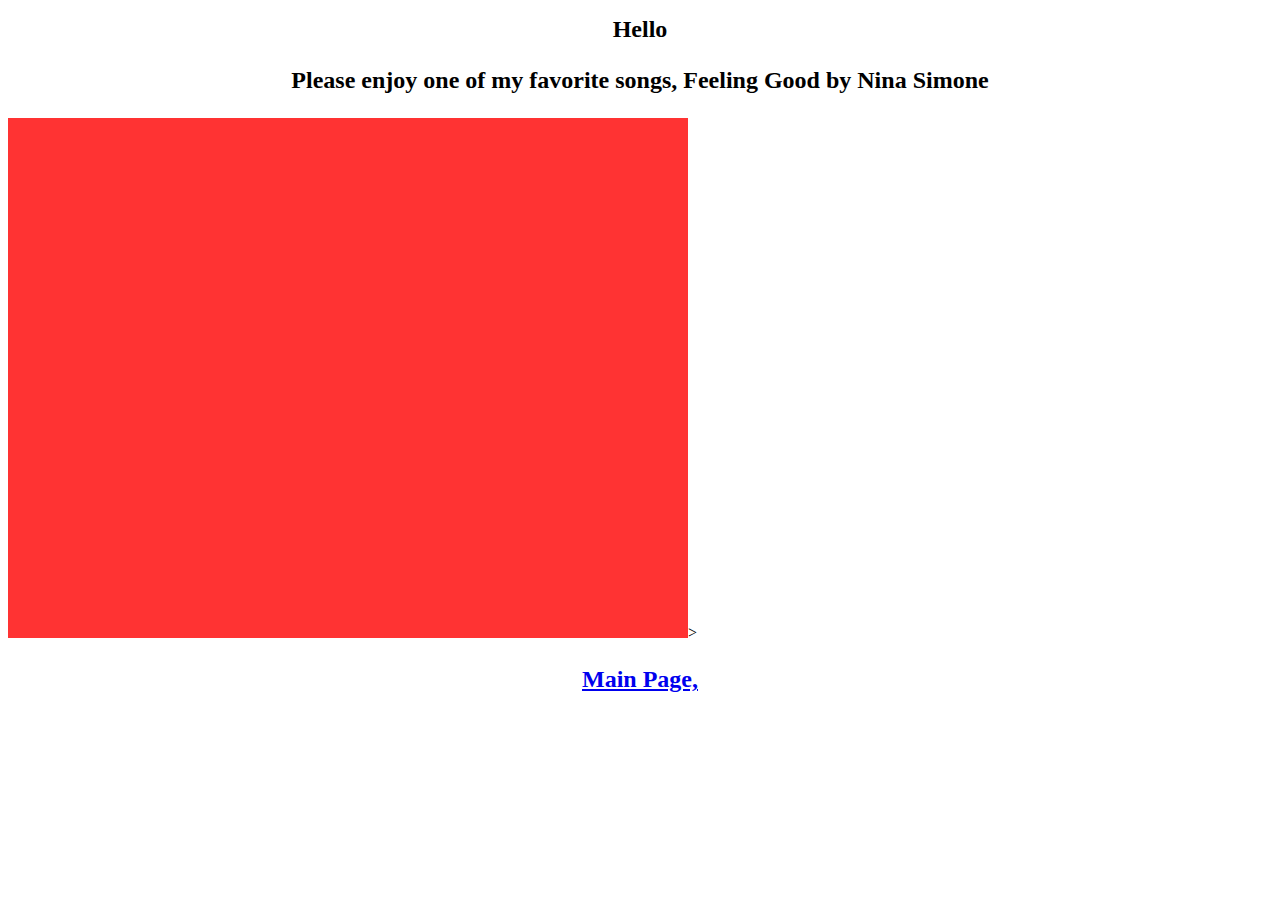
<file: pages/favoritesong.html>
<!DOCTYPE html>
<html>
  <head>
    <title> favoritesong </title>
    <style type="text/css">
    h1{
      font-size: 18pt;
      text-align: center;
    }
    h3{
      font-size: 18pt;
      text-align:center;
    }
    iframe{
      padding: 20px;
      background-color:#ff3333;
    }
    </style>
  </head>
  <body>
    <h1>Hello</h1>
    <h3>Please enjoy one of my favorite songs, Feeling Good by Nina Simone</h3>
    <iframe src="https://player.vimeo.com/video/523208419?h=51d995ae48" width="640" height="480" frameborder="0" allow="autoplay; fullscreen; picture-in-picture" allowfullscreen></iframe>>
    <h3><a href="C:\Users\tbayi\OneDrive\Desktop\Prework Website\index.html"> Main Page,</a></h3>
  </body>
</html>
</file>
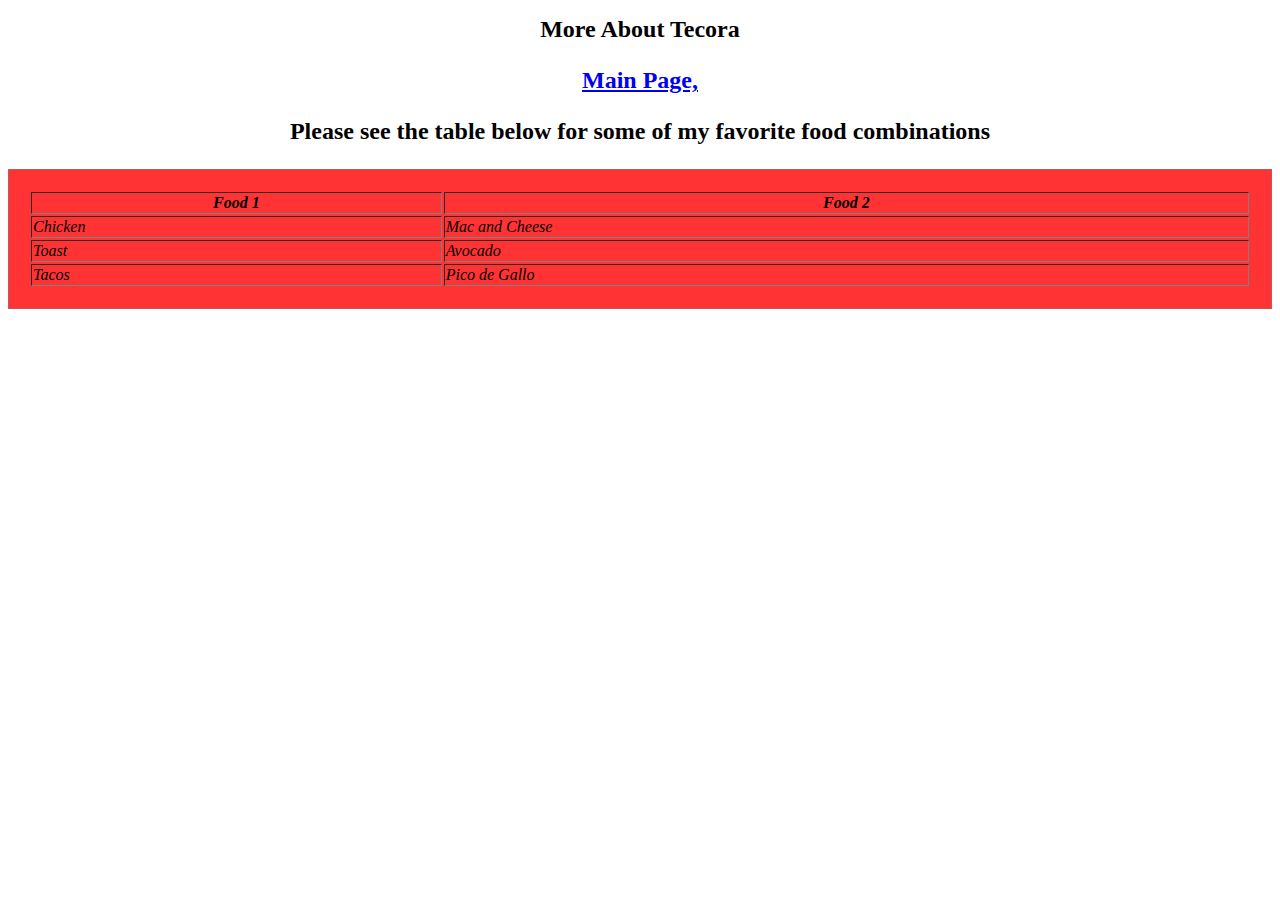
<file: pages/stories.html>
<!DOCTYPE html>
<html>
  <head>
    <title>stories</title>
    <style type="text/css">
    h1{
      font-size: 18pt;
      text-align: center;
    }
    h3{
      font-size: 18pt;
      text-align:center;
    }
    table{
      padding: 20px;
      background-color:#ff3333;
      color: black;
      font-style:italic;
      border-style:dotted;
    }
    </style>
  </head>
  <body>
    <h1>More About Tecora</h1>
    <h3><a href="C:\Users\tbayi\OneDrive\Desktop\Prework Website\index.html"> Main Page,</a></h3>
    <h3> Please see the table below for some of my favorite food combinations</h3>
    <table width="100%" border= solid>
        <tr>
          <th>Food 1</th>
          <th>Food 2</th>
        </tr>
        <tr>
          <td>Chicken</td>
          <td> Mac and Cheese</td>
        </tr>
        <tr>
          <td>Toast</td>
          <td>Avocado</td>
        </tr>
        <tr>
          <td>Tacos</td>
          <td>Pico de Gallo</td>
        </tr>
    </table>
  </body>
</html>
</file>
